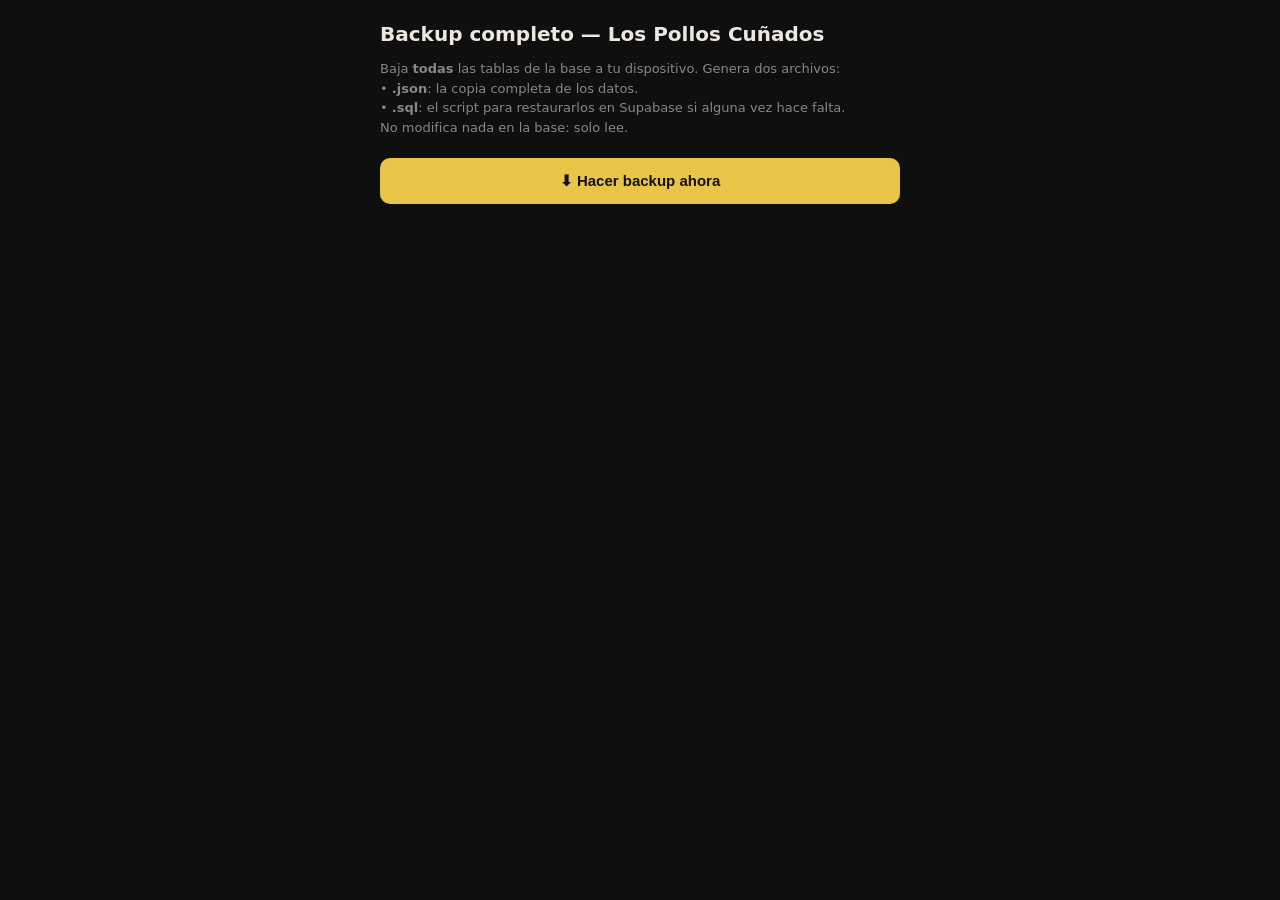
<file: backup.html>
<!DOCTYPE html>
<html lang="es">
<head>
<meta charset="UTF-8">
<meta name="viewport" content="width=device-width, initial-scale=1.0">
<title>Backup LPC</title>
<style>
  :root{--bg:#0f0f0f;--sf:#1a1a1a;--tx:#ece8e1;--tx2:#8a8680;--ac:#e8c547;--gn:#4ade80;--rd:#f87171;--br:#2a2a2a}
  body{margin:0;background:var(--bg);color:var(--tx);font-family:system-ui,-apple-system,sans-serif;padding:16px}
  .box{max-width:520px;margin:0 auto}
  h1{font-size:20px;margin:6px 0 4px}
  p{color:var(--tx2);font-size:13px;line-height:1.5}
  button{width:100%;padding:14px;border-radius:10px;border:0;background:var(--ac);color:#111;font-size:15px;font-weight:700;cursor:pointer;margin-top:8px}
  button:disabled{opacity:.5;cursor:wait}
  table{width:100%;border-collapse:collapse;margin-top:14px;font-size:13px}
  td{padding:6px 4px;border-bottom:1px solid var(--br)}
  td:last-child{text-align:right;font-family:ui-monospace,monospace}
  .ok{color:var(--gn)}.err{color:var(--rd)}
  #estado{margin-top:12px;font-size:13px}
</style>
</head>
<body>
<div class="box">
  <h1>Backup completo — Los Pollos Cuñados</h1>
  <p>Baja <b>todas</b> las tablas de la base a tu dispositivo. Genera dos archivos:<br>
  • <b>.json</b>: la copia completa de los datos.<br>
  • <b>.sql</b>: el script para restaurarlos en Supabase si alguna vez hace falta.<br>
  No modifica nada en la base: solo lee.</p>
  <button id="btn" onclick="hacerBackup()">⬇ Hacer backup ahora</button>
  <div id="estado"></div>
  <table id="tabla"></table>
</div>
<script>
const SB=window.LPC_SB||'https://pfxvkvvzxpwobtynupgk.supabase.co';
const SK='eyJhbGciOiJIUzI1NiIsInR5cCI6IkpXVCJ9.eyJpc3MiOiJzdXBhYmFzZSIsInJlZiI6InBmeHZrdnZ6eHB3b2J0eW51cGdrIiwicm9sZSI6ImFub24iLCJpYXQiOjE3NzUxNjM3NjIsImV4cCI6MjA5MDczOTc2Mn0.H2tqmv0T9npDmNW3Pid2qnUSze7EHvO1ky0-NQzmFIY';
// Orden pensado para restaurar: primero las tablas "padre", después las que dependen de ellas
const TABLAS=['usuarios','stock_groups','stock_variants','insumos','clientes_cc','cliente_precios','ventas','caja_movimientos','compras','compras_items','cortes','cortes_items','elaboraciones','elaboraciones_items','gastos','cierres','retiros_stock'];
const PAGINA=1000;

// Usa la sesión del dispositivo (la misma de la app): sin sesión la base no devuelve nada
async function token(){
  let a=null;try{a=JSON.parse(localStorage.getItem('lpc6_auth'));}catch{}
  if(!a?.refresh_token)throw new Error('Este dispositivo no tiene sesión. Abrí la app, ingresá con la cuenta del local y volvé a esta página.');
  if(a.expires_at-Date.now()<120000){
    const r=await fetch(SB+'/auth/v1/token?grant_type=refresh_token',{method:'POST',headers:{apikey:SK,'Content-Type':'application/json'},body:JSON.stringify({refresh_token:a.refresh_token})});
    if(!r.ok)throw new Error('La sesión venció. Abrí la app y volvé a ingresar.');
    const j=await r.json();
    a={...a,access_token:j.access_token,refresh_token:j.refresh_token,expires_at:Date.now()+((j.expires_in||3600)*1000)};
    localStorage.setItem('lpc6_auth',JSON.stringify(a));
  }
  return a.access_token;
}
async function bajarTabla(t){
  let filas=[],desde=0;
  while(true){
    const tk=await token();
    const r=await fetch(SB+'/rest/v1/'+t+'?select=*&order=id',{headers:{apikey:SK,Authorization:'Bearer '+tk,Range:desde+'-'+(desde+PAGINA-1),'Range-Unit':'items'}});
    if(r.status===404)return null; // la tabla todavía no existe (ej: antes de correr la migración)
    if(!r.ok)throw new Error(t+': '+await r.text());
    const lote=await r.json();
    filas=filas.concat(lote);
    if(lote.length<PAGINA)break;
    desde+=PAGINA;
  }
  return filas;
}
function descargar(nombre,contenido,tipo){
  const a=document.createElement('a');
  a.href=URL.createObjectURL(new Blob([contenido],{type:tipo}));
  a.download=nombre;document.body.appendChild(a);a.click();a.remove();
}
async function hacerBackup(){
  const btn=document.getElementById('btn'),est=document.getElementById('estado'),tb=document.getElementById('tabla');
  btn.disabled=true;tb.innerHTML='';est.textContent='Bajando datos...';
  const datos={generado:new Date().toISOString(),proyecto:'pfxvkvvzxpwobtynupgk',tablas:{}};
  let sql='-- Restauración de backup LPC — generado '+datos.generado+'\n-- Correr en Supabase > SQL Editor DESPUÉS de tener las tablas creadas (setup.sql + migraciones).\n-- No pisa filas que ya existen (on conflict do nothing).\nbegin;\n';
  try{
    for(const t of TABLAS){
      est.textContent='Bajando '+t+'...';
      const filas=await bajarTabla(t);
      if(filas===null){tb.innerHTML+=`<tr><td>${t}</td><td style="color:#8a8680">no existe todavía</td></tr>`;continue;}
      datos.tablas[t]=filas;
      tb.innerHTML+=`<tr><td>${t}</td><td class="ok">${filas.length} filas</td></tr>`;
      if(filas.length){
        const json=JSON.stringify(filas);
        if(json.includes('$lpc$'))throw new Error('Dato raro en '+t+' (contiene $lpc$), avisale a Claude');
        sql+=`insert into public.${t} select * from json_populate_recordset(null::public.${t}, $lpc$${json}$lpc$) on conflict (id) do nothing;\n`;
      }
    }
    sql+='commit;\n';
    const f=datos.generado.slice(0,16).replace(/[-:T]/g,'');
    descargar(`LPC_backup_${f}.json`,JSON.stringify(datos),'application/json');
    setTimeout(()=>descargar(`LPC_restaurar_${f}.sql`,sql,'text/plain'),600);
    est.innerHTML='<span class="ok">✓ Backup listo.</span> Se descargaron 2 archivos. Guardalos fuera del celular (Drive, mail, pendrive).';
  }catch(e){
    est.innerHTML='<span class="err">✕ Error: '+(e.message||e)+'</span><br>No se descargó nada. Revisá la conexión y probá de nuevo.';
  }
  btn.disabled=false;
}
</script>
</body>
</html>
</file>
